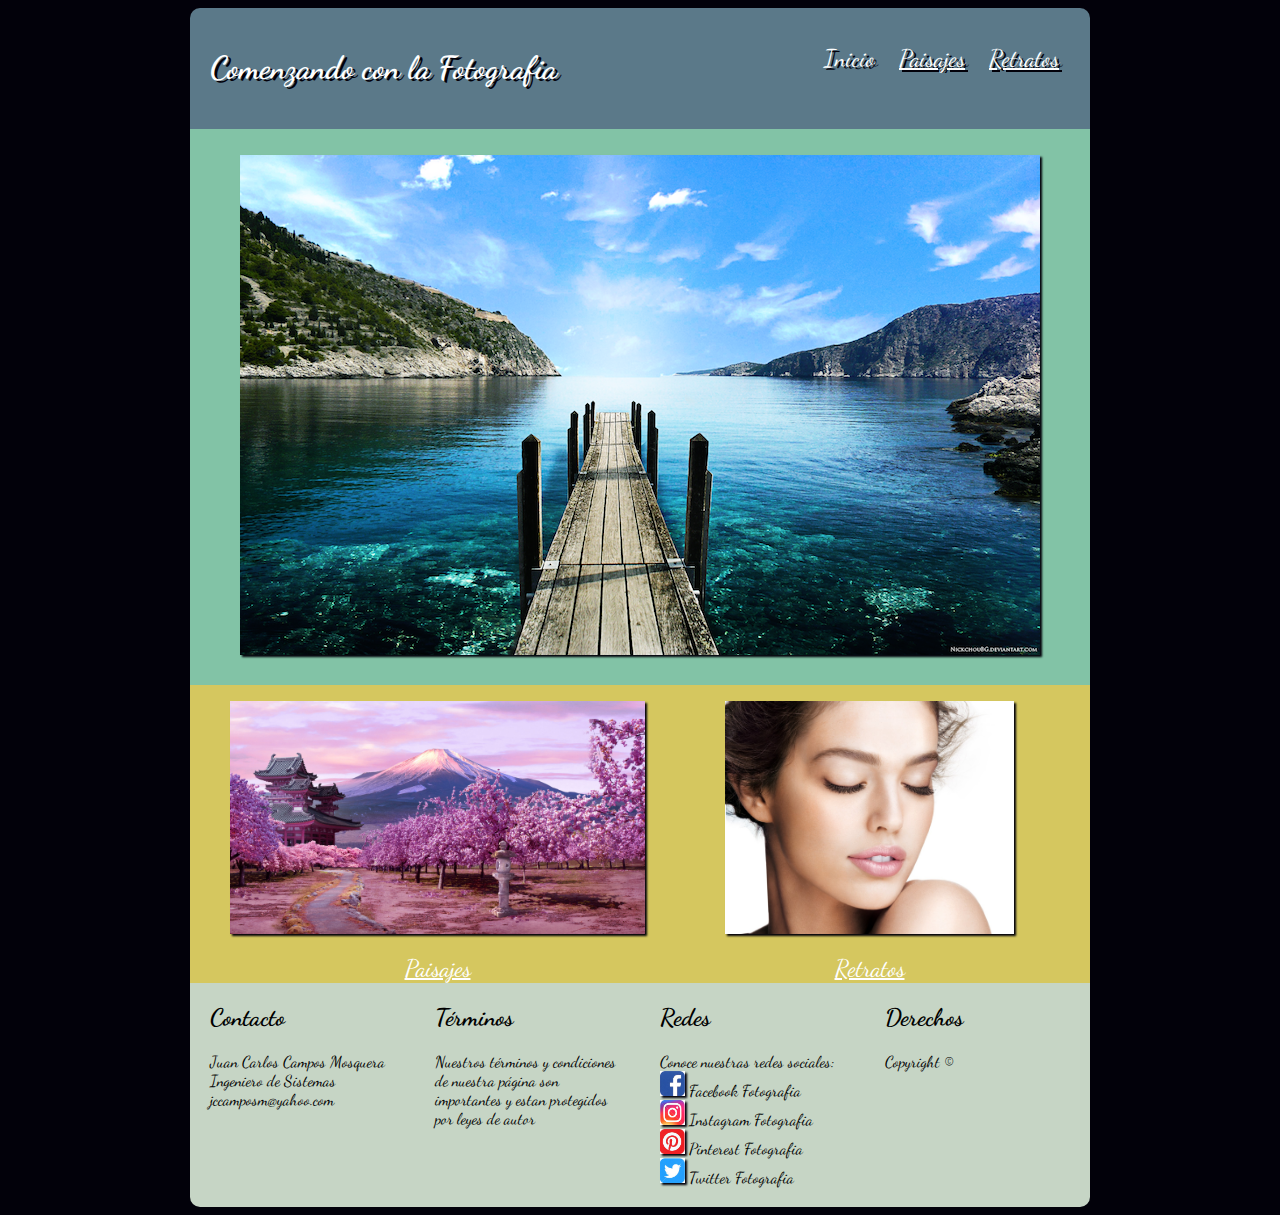
<file: index.html>
<!DOCTYPE html>
<html>
  <head>
    <meta charset="utf-8">
    <meta name="viewport" content="width:device-width,user-scalable=no">
    <title>Comenzando con la Fotografía</title>
    <link rel="stylesheet" href="css/estilos.css">
    <link href="https://fonts.googleapis.com/css?family=Dancing+Script" rel="stylesheet">
  </head>
  <body>
    <div class="contenido" role="main">
      <header>
        <section id="cabecera">
          <div id="TituloPpal">
            <h1>Comenzando con la Fotografia</h1>
          </div>
          <div id="MenuPpal">
            <nav>
              <ul>
                <li><a href="#" style="text-decoration:none">Inicio</a></li>
                <li><a href="Paisajes.html">Paisajes</a></li>
                <li><a href="Retratos.html">Retratos</a></li>
              </ul>
            </nav>
          </div>
        </section>
      </header>
      <section>
        <div id="ImgPpal">
          <figure>
            <img src="img/ImagenPpal.png" alt="Imagen Principal" width="100%"/>
          </figure>
        </div>
      </section>
      <section>
        <article class="articulos">
          <div id="ImgPaisajes">
            <figure>
              <img src="img/Paisajes1.png" alt="Imagen Paisajes" width="100%"/>
            </figure>
            <figcaption><a href="#">Paisajes</a></figcaption>
          </div>
          <div id="ImgRetratos">
            <figure>
              <img src="img/Retratos1.jpg" alt="Imagen Retratos" width="100%"/>
            </figure>
            <figcaption><a href="#">Retratos</a></figcaption>
          </div>
        </article>
      </section>
      <footer>
        <div id="Contacto">
          <h2>Contacto</h2>
          <p>Juan Carlos Campos Mosquera</p>
          <p>Ingeniero de Sistemas</p>
          <p>jccamposm@yahoo.com</p>
        </div>
        <div id="Terminos">
          <h2>Términos</h2>
          <p>Nuestros términos y condiciones de nuestra página son importantes y estan protegidos por leyes de autor</p>
        </div>
        <div id="Redes">
          <h2>Redes</h2>
          <p>Conoce nuestras redes sociales:</p>
          <img src="ico/ico-Facebook.png" alt="Icono Facebook" />
          <p style="display:inline">Facebook Fotografia</p><br/>
          <img src="ico/ico-Instagram.png" alt="Icono Instagram" />
          <p style="display:inline">Instagram Fotografia</p><br/>
          <img src="ico/ico-Pinterest.png" alt="Icono Pinterest" />
          <p style="display:inline">Pinterest Fotografia</p><br/>
          <img src="ico/ico-twitter.png" alt="Icono Twitter" />
          <p style="display:inline">Twitter Fotografia</p><br/>
        </div>
        <div id="Derechos">
          <h2>Derechos</h2>
          <p>Copyright &copy</p>
        </div>
      </footer>
    </div>
  </body>
</html>
</file>
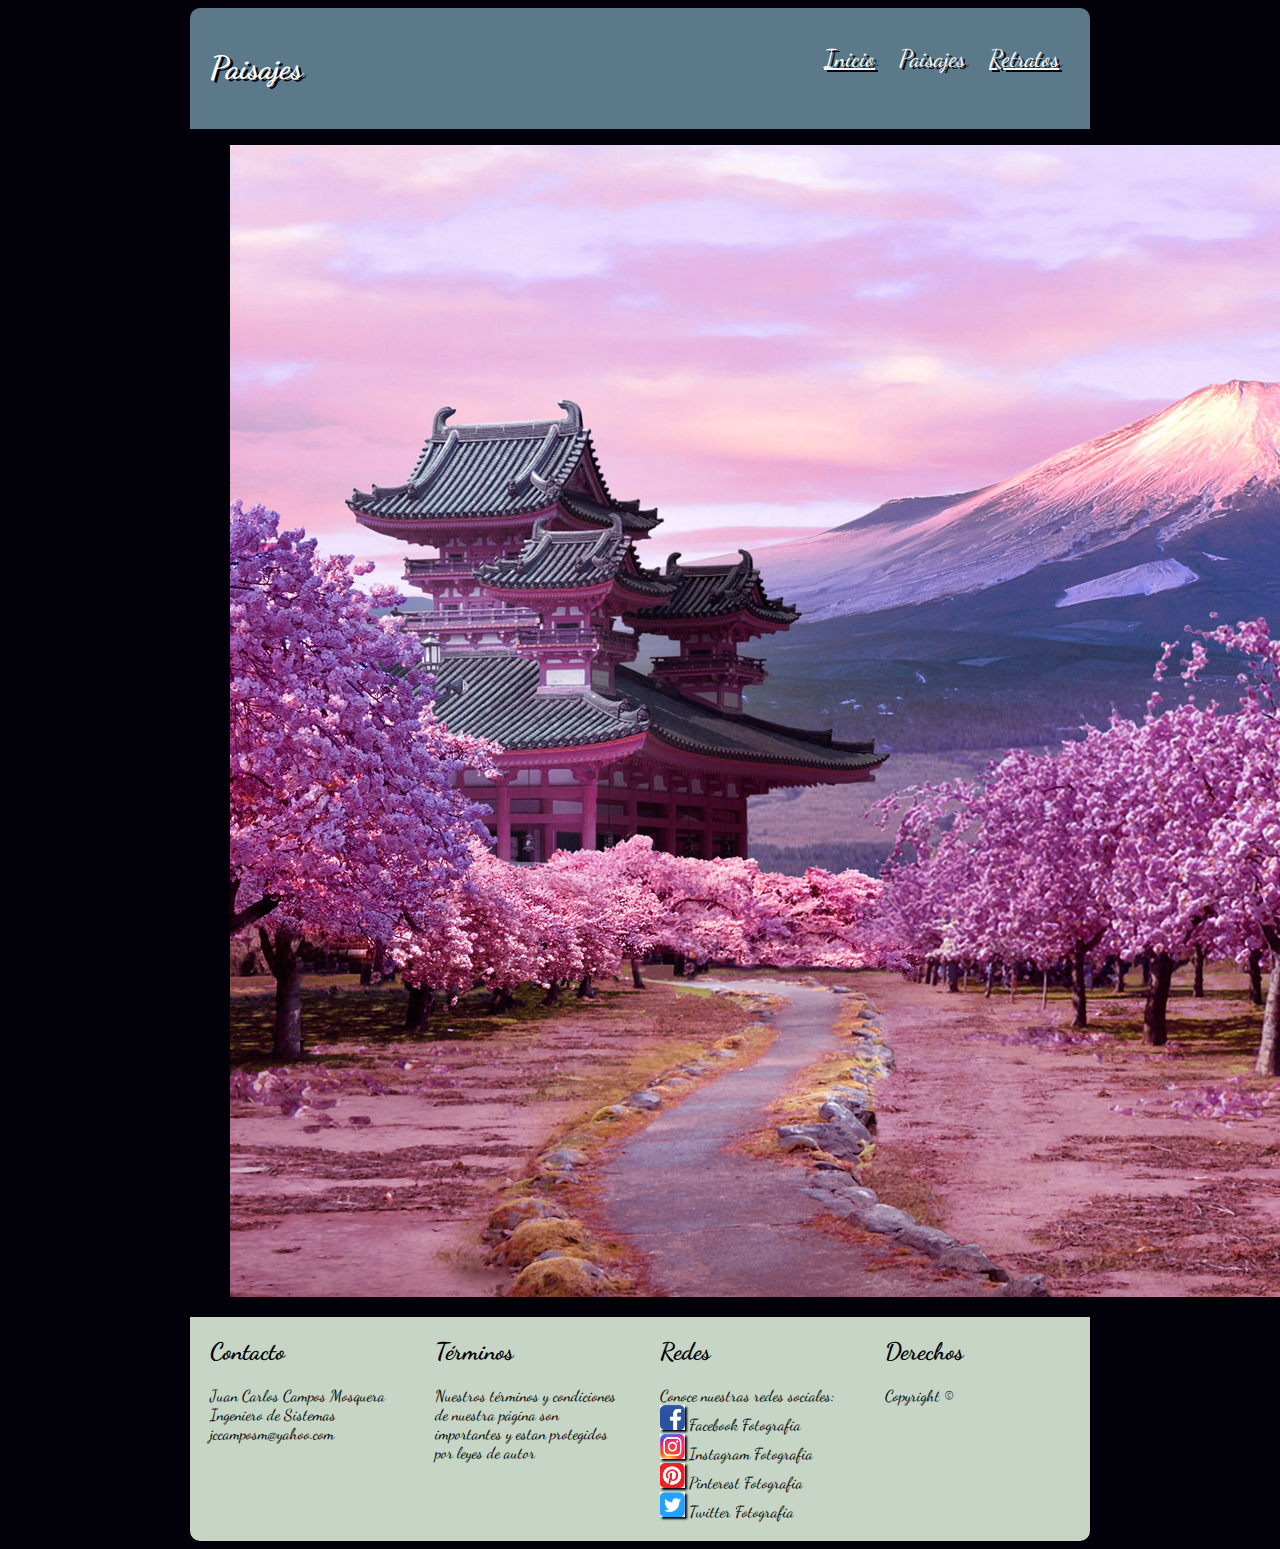
<file: Paisajes.html>
<!DOCTYPE html>
<html>
  <head>
    <meta charset="utf-8">
    <meta name="viewport" content="width:device-width,user-scalable=no">
    <title>Paisajes</title>
    <link rel="stylesheet" href="css/estilos.css">
    <link href="https://fonts.googleapis.com/css?family=Dancing+Script" rel="stylesheet">
  </head>
  <body>
    <div class="contenido" role="main">
      <header>
        <section id="cabecera">
          <div id="TituloPpal">
            <h1>Paisajes</h1>
          </div>
          <div id="MenuPpal">
            <nav>
              <ul>
                <li><a href="index.html">Inicio</a></li>
                <li><a href="#" style="text-decoration:none">Paisajes</a></li>
                <li><a href="#">Retratos</a></li>
              </ul>
            </nav>
          </div>
        </section>
      </header>
      <section>
        <article class="PaisajesEfectos">
          <div id="Img1">
            <figure>
              <img src="img/Paisajes1.png" alt="Imagen 1"/>
            </figure>
          </div>
          <!-- <div id="Img2">
            <figure>
              <img src="img/Paisajes1.png" alt="Imagen 2"/>
            </figure>
          </div>
          <div id="Img3">
            <figure>
              <img src="img/Paisajes1.png" alt="Imagen 3"/>
            </figure>
          </div>
          <div id="Img4">
            <figure>
              <img src="img/Paisajes1.png" alt="Imagen 4"/>
            </figure>
          </div>
          <div id="Img5">
            <figure>
              <img src="img/Paisajes1.png" alt="Imagen 5"/>
            </figure>
          </div>
          <div id="Img6">
            <figure>
              <img src="img/Paisajes1.png" alt="Imagen 6"/>
            </figure>
          </div> -->
        </article>
      </section>
      <footer>
        <div id="Contacto">
          <h2>Contacto</h2>
          <p>Juan Carlos Campos Mosquera</p>
          <p>Ingeniero de Sistemas</p>
          <p>jccamposm@yahoo.com</p>
        </div>
        <div id="Terminos">
          <h2>Términos</h2>
          <p>Nuestros términos y condiciones de nuestra página son importantes y estan protegidos por leyes de autor</p>
        </div>
        <div id="Redes">
          <h2>Redes</h2>
          <p>Conoce nuestras redes sociales:</p>
          <img src="ico/ico-Facebook.png" alt="Icono Facebook" />
          <p style="display:inline">Facebook Fotografia</p><br/>
          <img src="ico/ico-Instagram.png" alt="Icono Instagram" />
          <p style="display:inline">Instagram Fotografia</p><br/>
          <img src="ico/ico-Pinterest.png" alt="Icono Pinterest" />
          <p style="display:inline">Pinterest Fotografia</p><br/>
          <img src="ico/ico-twitter.png" alt="Icono Twitter" />
          <p style="display:inline">Twitter Fotografia</p><br/>
        </div>
        <div id="Derechos">
          <h2>Derechos</h2>
          <p>Copyright &copy</p>
        </div>
      </footer>
    </div>
  </body>
</html>
</file>
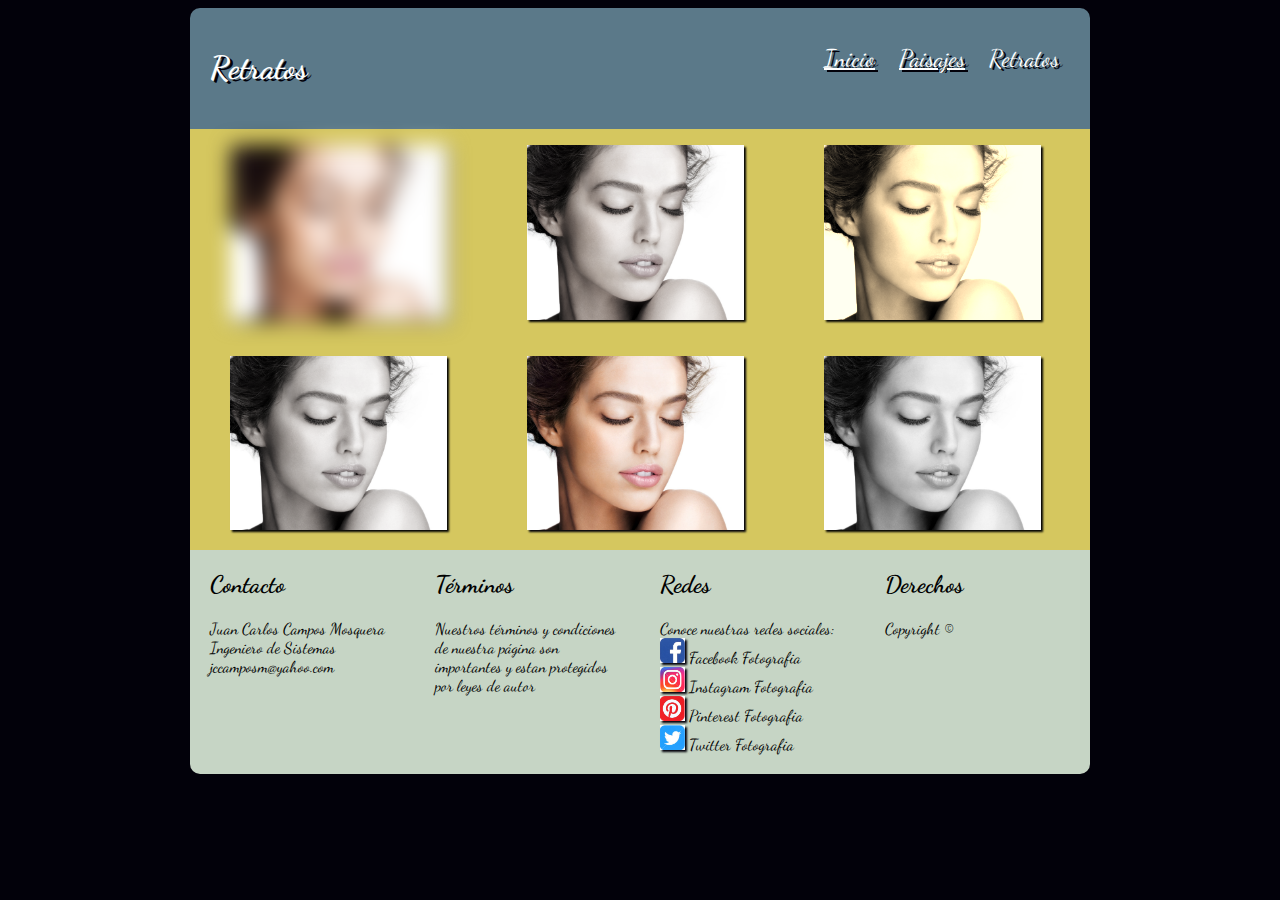
<file: Retratos.html>
<!DOCTYPE html>
<html>
  <head>
    <meta charset="utf-8">
    <meta name="viewport" content="width:device-width,user-scalable=no">
    <title>Retratos</title>
    <link rel="stylesheet" href="css/estilos.css">
    <link href="https://fonts.googleapis.com/css?family=Dancing+Script" rel="stylesheet">
  </head>
  <body>
    <div class="contenido" role="main">
      <header>
        <section id="cabecera">
          <div id="TituloPpal">
            <h1>Retratos</h1>
          </div>
          <div id="MenuPpal">
            <nav>
              <ul>
                <li><a href="index.html">Inicio</a></li>
                <li><a href="Paisajes.html">Paisajes</a></li>
                <li><a href="#" style="text-decoration:none">Retratos</a></li>
              </ul>
            </nav>
          </div>
        </section>
      </header>
      <section>
        <article class="articulos">
          <div id="Img1Efectos">
            <figure>
              <img src="img/Retratos1.jpg" alt="Imagen Retrato" width="100%"/>
            </figure>
          </div>
          <div id="Img2Efectos">
            <figure>
              <img src="img/Retratos1.jpg" alt="Imagen Retrato" width="100%"/>
            </figure>
          </div>
          <div id="Img3Efectos">
            <figure>
              <img src="img/Retratos1.jpg" alt="Imagen Retrato" width="100%"/>
            </figure>
          </div>
          <div id="Img4Efectos">
            <figure>
              <img src="img/Retratos1.jpg" alt="Imagen Retrato" width="100%"/>
            </figure>
          </div>
          <div id="Img5Efectos">
            <figure>
              <img src="img/Retratos1.jpg" alt="Imagen Retrato" width="100%"/>
            </figure>
          </div>
          <div id="Img6Efectos">
            <figure>
              <img src="img/Retratos1.jpg" alt="Imagen Retrato" width="100%"/>
            </figure>
          </div>
        </article>
      </section>
      <footer>
        <div id="Contacto">
          <h2>Contacto</h2>
          <p>Juan Carlos Campos Mosquera</p>
          <p>Ingeniero de Sistemas</p>
          <p>jccamposm@yahoo.com</p>
        </div>
        <div id="Terminos">
          <h2>Términos</h2>
          <p>Nuestros términos y condiciones de nuestra página son importantes y estan protegidos por leyes de autor</p>
        </div>
        <div id="Redes">
          <h2>Redes</h2>
          <p>Conoce nuestras redes sociales:</p>
          <img src="ico/ico-Facebook.png" alt="Icono Facebook" />
          <p style="display:inline">Facebook Fotografia</p><br/>
          <img src="ico/ico-Instagram.png" alt="Icono Instagram" />
          <p style="display:inline">Instagram Fotografia</p><br/>
          <img src="ico/ico-Pinterest.png" alt="Icono Pinterest" />
          <p style="display:inline">Pinterest Fotografia</p><br/>
          <img src="ico/ico-twitter.png" alt="Icono Twitter" />
          <p style="display:inline">Twitter Fotografia</p><br/>
        </div>
        <div id="Derechos">
          <h2>Derechos</h2>
          <p>Copyright &copy</p>
        </div>
      </footer>
    </div>
  </body>
</html>
</file>
<file: css/estilos.css>
body{
  background-color: #02010a;
  clear: both;
}

h1{
  text-align: left;
  display: inline;
}

h2{
  margin-top: auto;
}

header{
  width: 100%;
}

.contenido{
  margin: 0;
  padding: 0;
  width: 100%;
  display: flex;
  display: -webkit-flex;
  flex-flow: row wrap;
  -webkit-flex-flow: row wrap;
}

#cabecera{
  background-color: #5b7989;
  color: White;
  padding: 20px 20px;
  font-family: 'Dancing Script', cursive;
  text-shadow: 3px 2px #02010a;
  border-radius: 10px 10px 0px 0px;
}

a:link, a:visited{
  padding: 0 10px;
  text-decoration: underline;
  color: White;
  font-size: 1.5em;
}

header div{
  display: inline-flex;
}

header nav ul{
  list-style-type: none;
  overflow: hidden;
  margin-left: auto;
  margin-right: 1px;
}

header nav li {
  display: inline;
  word-spacing: 10px;
}

#MenuPpal{
  float: right;
}

#ImgPpal{
  background-color: #82c3a6;
  padding: 10px 10px;
}

img{
  box-shadow: 2px 2px 2px #02010a;
}

.articulos{
  display: flex;
  display: -webkit-flex;
  flex-flow: row wrap;
  -webkit-flex-flow: row wrap;
  background-color: #d5c75f;
  font-family: 'Dancing Script', cursive;
  text-align: center;
}

#Img1Efectos {
  width: 33%;
  filter: blur(10px);
  -webkit-filter: blur(10px);
  -moz-filter: blur(10px);
}

#Img2Efectos {
  width: 33%;
  filter: grayscale(80%);
  -webkit-filter: grayscale(80%);
  -moz-filter: grayscale(80%);
}

#Img3Efectos {
  width: 33%;
  filter: sepia(90%);
  -webkit-filter: sepia(90%);
  -moz-filter: sepia(90%);
}

#Img4Efectos {
  width: 33%;
  filter: grayscale(90%);
  -webkit-filter: grayscale(90%);
  -moz-filter: grayscale(90%);
}

#Img5Efectos {
  width: 33%;
  /*padding: 15px 15px 15px 15px;
  order: 5;*/
}

#Img6Efectos {
  width: 33%;
  filter: grayscale(100%);
  -webkit-filter: grayscale(100%);
  -moz-filter: grayscale(100%);
}


#ImgPaisajes{
  width: 55%;
}

#ImgRetratos{
  width: 41%;
}

#ImgPaisajes img[src="img/Paisajes1.png"]{
  /*Safari*/
  -webkit-transition: all 2s ease;
  /*Mozilla Firefox*/
  -moz-transition: all 2s ease;
  /*Estandar*/
  transition: all 2s ease;
}

#ImgPaisajes img[src="img/Paisajes1.png"]:hover{
  transform: rotate(10deg);
  box-shadow: 2px 2px 2px #82c3a6;
  border: 2px;
}

#ImgRetratos img[src="img/Retratos1.jpg"]{
  /*Safari*/
  -webkit-transition: all 1s ease;
  /*Mozilla Firefox*/
  -moz-transition: all 1s ease;
  /*Estandar*/
  transition: all 1s ease;
}

#ImgRetratos img[src="img/Retratos1.jpg"]:hover{
  transform: translate(20px, -5px);
  box-shadow: 2px 2px 2px #82c3a6;
  border: 2px;
}

footer{
  background-color: #c6d5c5;
  font-family: 'Dancing Script', cursive;
  display: flex;
  display: -webkit-flex;
  flex-direction: row;
  -webkit-flex-direction: row;
  border-radius: 0px 0px 10px 10px;
  clear: both;
}

#Contacto{
  padding: 20px 20px;
  width: 25%;
}

#Terminos{
  padding: 20px 20px;
  width: 25%;
}

#Redes{
  padding: 20px 20px;
  width: 25%;
}

#Derechos{
  padding: 20px 20px;
  width: 25%;
}

footer p{
  margin: auto;
}

footer img[src^=ico]{
  width: 25px;
  height: 25px;
}

@media all and (max-width:420px){
  .contenido{
    margin-left: auto;
    margin-right: auto;
  }

  header {
    display: flex;
    font-size: 1em;
  }

  #cabecera{
    margin: auto;
    padding: auto;
  }


  #TituloPpal h1{
    text-align: center;
    margin: 0;
  }

  header nav ul{
    margin: 0;
  }

  #MenuPpal {
    margin: 0;
    padding-top: 10px;
    word-spacing: normal;
  }

  #ImgPpal {
    padding: 5px 5px;
  }

  #Img1Efectos {
    width: 100%;
  }

  #Img2Efectos {
    width: 100%;
  }

  #Img3Efectos {
    width: 100%;
  }

  #Img4Efectos {
    width: 100%;
  }

  #Img5Efectos {
    width: 100%;
  }

  #Img6Efectos {
    width: 100%;
  }

  #ImgPaisajes{
    width: 100%;
  }

  #ImgRetratos{
    width: 100%;
  }

  footer{
    display: flex;
    display: -webkit-flex;
    flex-flow: row wrap;
    -webkit-flex-flow: row wrap;
  }

  #Contacto{
    padding: 5px 5px;
    width: 100%;
    order: 1;
  }

  #Terminos{
    padding: 5px 5px;
    width: 100%;
    order: 3;
  }

  #Redes{
    padding: 5px 5px;
    width: 100%;
    order: 2;
  }

  #Derechos{
    padding: 5px 5px;
    width: 100%;
    order: 4;
  }
}

@media all and (max-width:899px) and (min-width:421px) {
  .contenido{
    margin-left: auto;
    margin-right: auto;
  }

  #Img1Efectos {
    width: 50%;
  }

  #Img2Efectos {
    width: 50%;
  }

  #Img3Efectos {
    width: 50%;
  }

  #Img4Efectos {
    width: 50%;
  }

  #Img5Efectos {
    width: 50%;
  }

  #Img6Efectos {
    width: 50%;
  }


  footer{
    display: flex;
    display: -webkit-flex;
    flex-flow: row wrap;
    -webkit-flex-flow: row wrap;
  }

  #Contacto{
    padding: 15px 15px;
    width: 40%;
  }

  #Terminos{
    padding: 15px 15px;
    width: 40%;
  }

  #Redes{
    padding: 15px 15px;
    width: 40%;
  }

  #Derechos{
    padding: 15px 15px;
    width: 40%;
  }
}

@media all and (min-width:900px){
  .contenido{
    width: 900px;
    margin-left: auto;
    margin-right: auto;
  }
}
</file>
